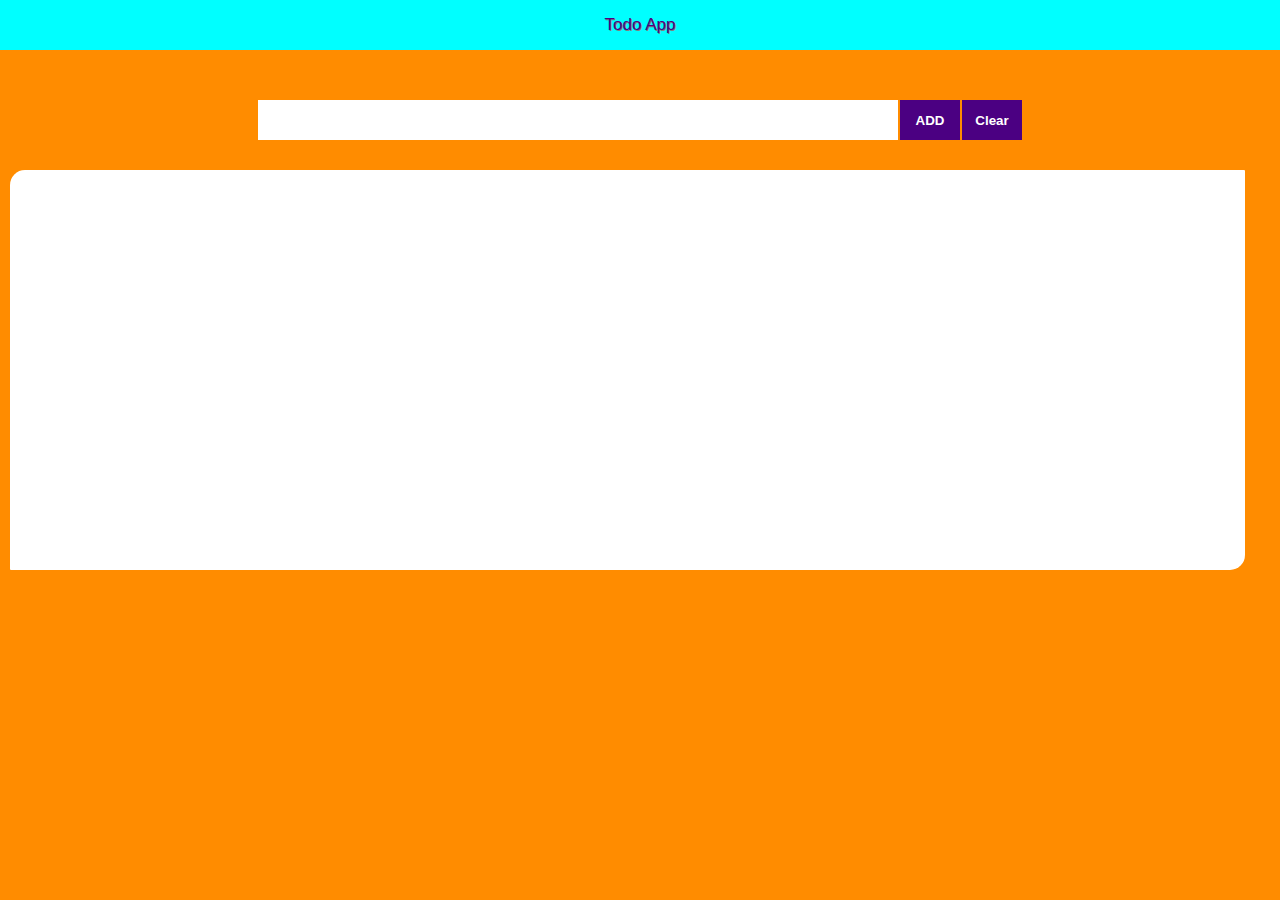
<file: index.html>
<!DOCTYPE html>
<html>
<head>
	<meta charset="utf-8">
	<meta name="viewport" content="width=device-width, initial-scale=1">
	<title>Todo App</title>
	<link rel="stylesheet" type="text/css" href="./todo.css">
</head>
<body>

	<div class="main">
		<div class="header">
			<nav>Todo App</nav>
		</div>
		<div class="input">
			<input type="text" name="input" id="data">
			<button id="add">ADD</button>
			<button id="clear">Clear</button>

		</div>
		<div class="area">
			<ul id="lists">
				
			</ul>
		</div>
	</div>
</body>
<script type="text/javascript" src="./todo.js"></script>
</html>
</file>
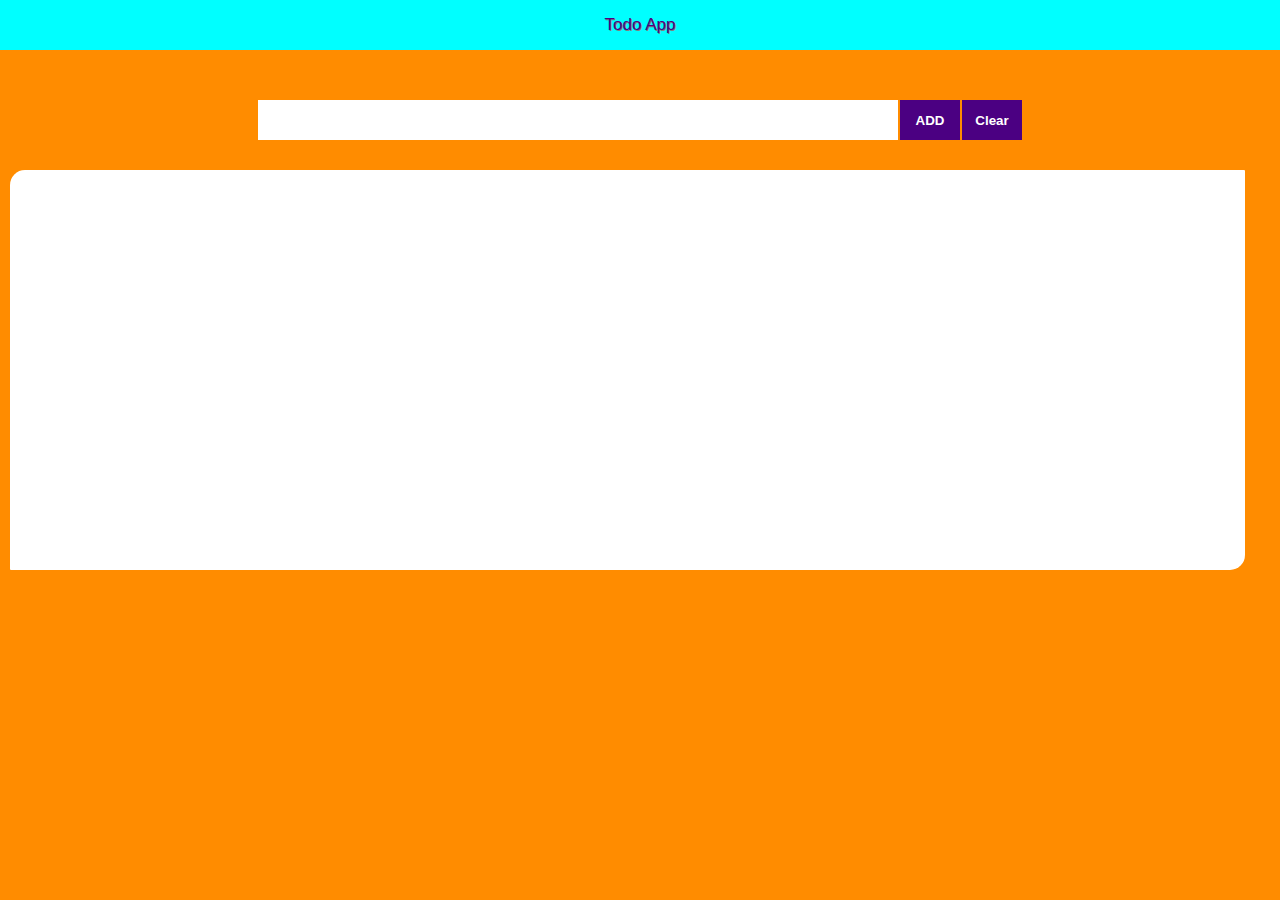
<file: todo.html>
<!DOCTYPE html>
<html>
<head>
	<meta charset="utf-8">
	<meta name="viewport" content="width=device-width, initial-scale=1">
	<title>Todo App</title>
	<link rel="stylesheet" type="text/css" href="./todo.css">
</head>
<body>

	<div class="main">
		<div class="header">
			<nav>Todo App</nav>
		</div>
		<div class="input">
			<input type="text" name="input" id="data">
			<button id="add">ADD</button>
			<button id="clear">Clear</button>

		</div>
		<div class="area">
			<ul id="lists">
				
			</ul>
		</div>
	</div>
</body>
<script type="text/javascript" src="./todo.js"></script>
</html>
</file>
<file: todo.css>
*{
	margin: 0;
	padding: 0;
	box-sizing: border-box;
}

body{
	background-color: darkorange;
}

nav{
	height: 50px;
	background-color: cyan;
	width: 100%;
	display: flex;
	justify-content: center;
	align-items: center;
	font-family: sans-serif;
	font-size: 17px;
	color: indigo;
	text-shadow: 1px 1px 0px gray;
}

.input{
	display: flex;
	justify-content: center;
	align-items: center;
	margin-top: 50px;
}

.input input{
	height: 40px;
	width:50% ;
	padding:0px 10px ;
	outline: none;
	border: none;
	font-family: sans-serif;
	font-size: 16px;
	overflow-y: scroll;
}

.input button{
	height: 40px;
	width: 60px;
	margin-left: 2px;
	border: none;
	background-color: indigo;
	color: white;
	cursor: pointer;
	outline: none;
	font-weight: 600;
}

.area{
	background-color: white;
	width: 96.5%;
	height: 400px;
	overflow-y: scroll;
	margin: 30px 10px;
	padding: 10px;
	border-radius: 15px 1px;
}

ul{
list-style: none;
padding: 10px;
overflow-y: scroll;
overflow-x: hidden;
}

li{
	padding: 10px 25px; 
	margin: 3px 2px;
	background-color: indigo;
	border: 1px solid white;
	color: white;
	font-family: sans-serif;
	border: none;

	border-radius:5px ;
	width: auto;
}
</file>
